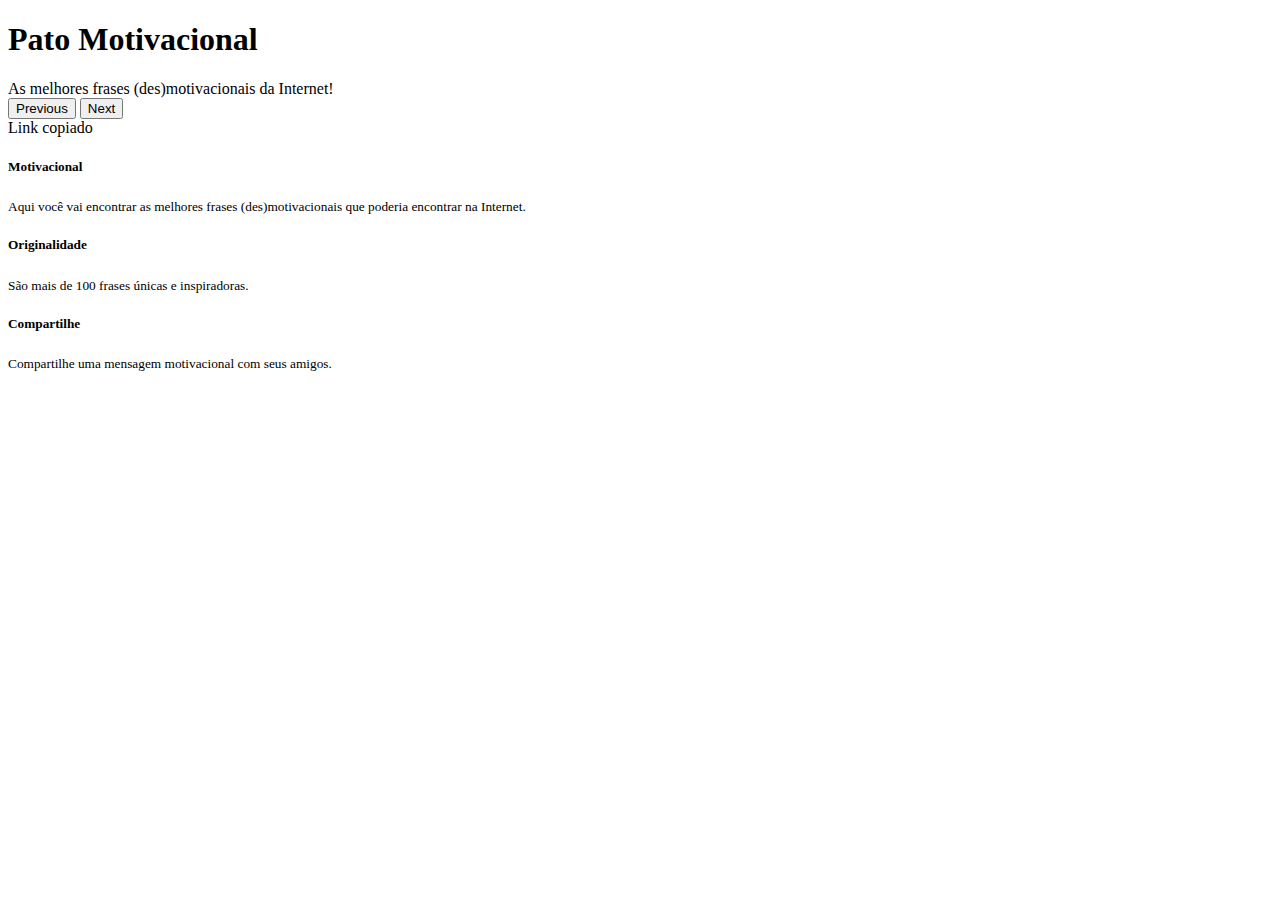
<file: index.html>
<!DOCTYPE HTML>
<html lang="pt-br" class="h-auto">
  <head>
    <meta charset="UTF-8">
    <title>Pato Motivacional</title>
    <meta name="description" content="As melhores frases (des)motivacionais da Internet!">
    <meta name="viewport" content="width=device-width, initial-scale=1">
    <link rel="icon" type="image/x-icon" href="https://patomotivacional.com.br/assets/images/favicon.ico">
    <link rel="apple-touch-icon" sizes="57x57" href="https://patomotivacional.com.br/assets/images/apple-icon-57x57.png">
    <link rel="apple-touch-icon" sizes="72x72" href="https://patomotivacional.com.br/assets/images/apple-icon-72x72.png">
    <link rel="apple-touch-icon" sizes="114x114" href="https://patomotivacional.com.br/assets/images/apple-icon-114x114.png">
    <script async src="https://pagead2.googlesyndication.com/pagead/js/adsbygoogle.js?client=ca-pub-4814971993429902" crossorigin="anonymous"></script>
    <script async src="https://www.googletagmanager.com/gtag/js?id=G-QFF2CX7RVJ"></script>
    <script>
      window.dataLayer = window.dataLayer || [];
      function gtag(){dataLayer.push(arguments);}
      gtag('js', new Date());
      gtag('config', 'G-QFF2CX7RVJ');
    </script>

    <meta property="og:title" content="Pato Motivacional">
    <meta property="og:site_name" content="Pato Motivacional">
    <meta property="og:url" content="https://patomotivacional.com.br">
    <meta property="og:description" content="As melhores frases (des)motivacionais da Internet!">
    <meta property="og:image" content="https://patomotivacional.com.br/assets/images/webpage.png">
    <meta property="og:image:url" content="https://patomotivacional.com.br/assets/images/webpage.png">
    <meta property="og:image:secure_url" content="https://patomotivacional.com.br/assets/images/webpage.png">
    <meta property="og:image:type" content="image/png">
    <meta property="og:image:width" content="300">
    <meta property="og:image:height" content="300">
    <meta property="og:type" content="website">
    <meta property="og:locale" content="pt_BR">

    <link rel="stylesheet" href="https://patomotivacional.com.br/assets/stylesheets/font_awesome.css" type="text/css">
    <link href="https://cdn.jsdelivr.net/npm/bootstrap@5.0.2/dist/css/bootstrap.min.css" rel="stylesheet" integrity="sha384-EVSTQN3/azprG1Anm3QDgpJLIm9Nao0Yz1ztcQTwFspd3yD65VohhpuuCOmLASjC" crossorigin="anonymous">
    <link rel="stylesheet" href="https://patomotivacional.com.br/assets/stylesheets/application.css" type="text/css">
    <link rel="stylesheet" href="https://patomotivacional.com.br/assets/stylesheets/mobile.css" type="text/css">
  </head>
  <body class="h-auto">
    <!-- Header -->
    <section class="app-content">
      <header>
        <nav class="navbar navbar-light bg-light">
          <div class="container-fluid justify-content-center text-center">
            <span class="navbar-text">
              <h1 class="fs-5 m-0 text-bold">Pato Motivacional</h1>
              <span class="mt-1 d-none d-md-block">As melhores frases (des)motivacionais da Internet!</span>
            </span>
          </div>
        </nav>
      </header>

      <!-- Main -->
      <main class="page-content m-2">
        <div class="container">
          <div id="carousel" class="carousel slide" data-bs-ride="carousel">
            <div id="carousel-itens" class="carousel-inner rounded-3 h-100">
              <!-- Motivationals -->
            </div>
            <button class="carousel-control-prev" type="button" data-bs-target="#carousel" data-bs-slide="prev">
              <span class="carousel-control-prev-icon" aria-hidden="true"></span>
              <span class="visually-hidden">Previous</span>
            </button>
            <button class="carousel-control-next" type="button" data-bs-target="#carousel" data-bs-slide="next">
              <span class="carousel-control-next-icon" aria-hidden="true"></span>
              <span class="visually-hidden">Next</span>
            </button>
          </div>
        </div>

        <div id="options-copy-msg" class="options-copy-msg">Link copiado</div>
        <div class="options m-auto text-center">
          <a href="#" id="options-facebook" class="fab fa-facebook-f" title="Compartilhar via Facebook" target="_blank"></a>
          <a href="#" id="options-twitter" class="fab fa-twitter" title="Compartilhar via Twitter" target="_blank"></a>
          <a href="#" id="options-copy" class="far fa-clone" title="Copiar link"></a>
        </div>
      </main>

      <!-- Footer -->
      <footer class="page-footer py-3 text-center text-lg-start bg-light text-muted">
        <section>
          <div class="container text-center text-md-start">
            <div class="row mt-3">
              <div class="text-center col-md-4 col-lg-4 col-xl-4 mx-auto mb-4">
                <i class="fas fa-laugh-squint mb-3"></i>
                <h5 class="fw-bold mb-3">Motivacional</h5>
                <small>Aqui você vai encontrar as melhores frases (des)motivacionais que poderia encontrar na Internet.</small>
              </div>

              <div class="text-center col-md-4 col-lg-4 col-xl-4 mx-auto mb-4">
                <i class="fas fa-quote-right mb-3"></i>
                <h5 class="fw-bold mb-3">Originalidade</h5>
                <small>São mais de 100 frases únicas e inspiradoras.</small>
              </div>

              <div class="text-center col-md-4 col-lg-4 col-xl-4 mx-auto mb-4">
                <i class="fas fa-hashtag mb-3"></i>
                <h5 class="fw-bold mb-3">Compartilhe</h5>
                <small>Compartilhe uma mensagem motivacional com seus amigos.</small>
              </div>
            </div>
          </div>
        </section>
      </footer>
    </section>

    <script src="https://patomotivacional.com.br/assets/javascripts/jquery.min.js" type="text/javascript"></script>
    <script src="https://patomotivacional.com.br/assets/javascripts/font_awesome.js" type="text/javascript"></script>
    <script src="https://cdn.jsdelivr.net/npm/bootstrap@5.0.2/dist/js/bootstrap.min.js" integrity="sha384-cVKIPhGWiC2Al4u+LWgxfKTRIcfu0JTxR+EQDz/bgldoEyl4H0zUF0QKbrJ0EcQF" crossorigin="anonymous"></script>
    <script src="https://patomotivacional.com.br/assets/javascripts/cryptkey.js" type="text/javascript"></script>
    <script src="https://patomotivacional.com.br/assets/javascripts/share.js" type="text/javascript"></script>
    <script src="https://patomotivacional.com.br/assets/javascripts/carousel.js" type="text/javascript"></script>
    <script src="https://patomotivacional.com.br/assets/javascripts/validator.js" type="text/javascript"></script>
    <script src="https://patomotivacional.com.br/assets/javascripts/application.js" type="text/javascript"></script>
  </body>
</html>
</file>
